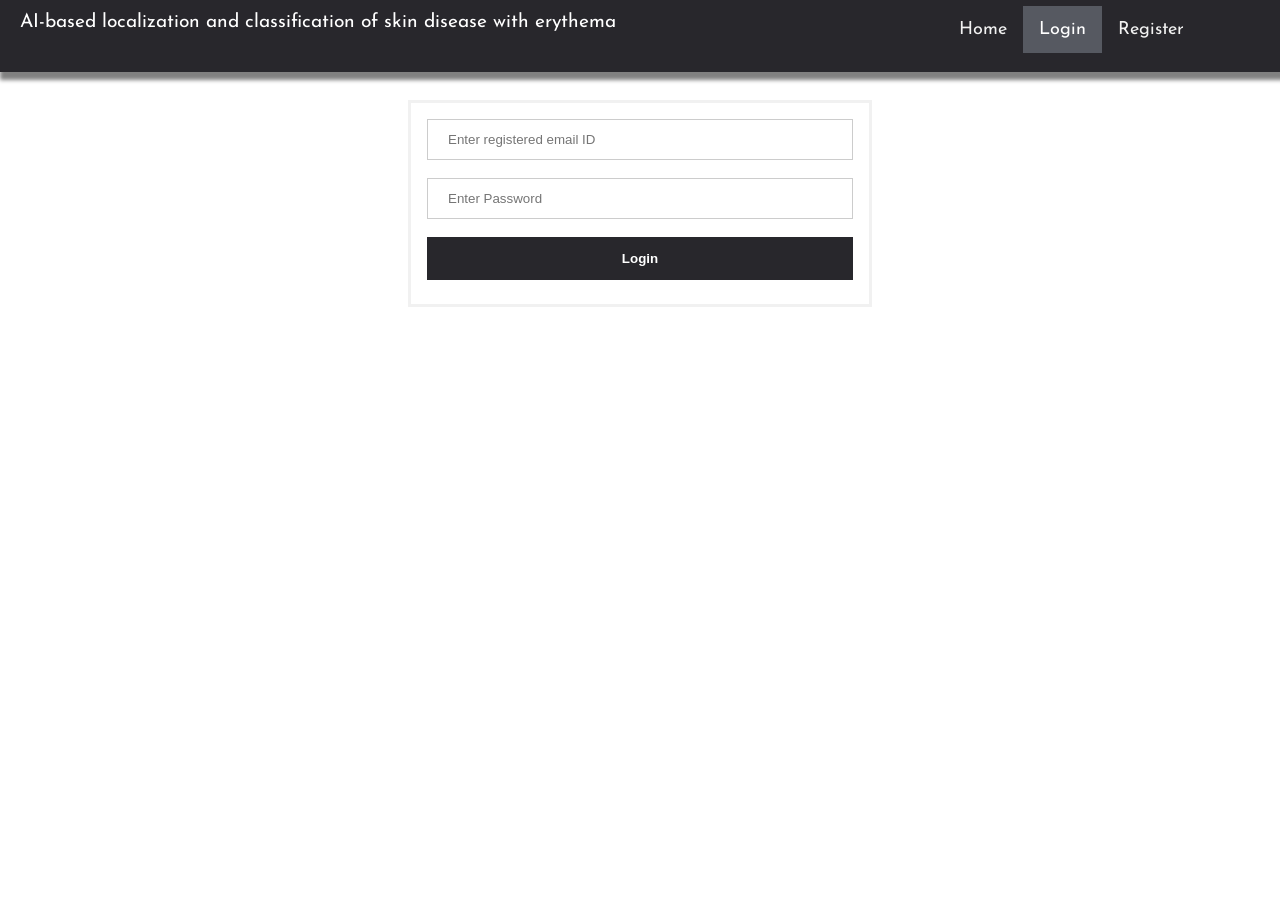
<file: Project Development Phase/Sprint 1/templates/login.html>
<!DOCTYPE html>
<html >

<head>
  <meta charset="UTF-8">
  <meta name="viewport" content="width=device-width, initial-scale=1">
  <title> AI-based localization and classification of skin disease with erythema </title>
  <link href='https://fonts.googleapis.com/css?family=Pacifico' rel='stylesheet' type='text/css'>
<link href='https://fonts.googleapis.com/css?family=Arimo' rel='stylesheet' type='text/css'>
<link href='https://fonts.googleapis.com/css?family=Hind:300' rel='stylesheet' type='text/css'>
<link href='https://fonts.googleapis.com/css?family=Open+Sans+Condensed:300' rel='stylesheet' type='text/css'>
<!link rel="stylesheet" href="{{ url_for('static', filename='css/style.css') }}">
<link href='https://fonts.googleapis.com/css?family=Merriweather' rel='stylesheet'>
<link href='https://fonts.googleapis.com/css?family=Josefin Sans' rel='stylesheet'>
<link href='https://fonts.googleapis.com/css?family=Montserrat' rel='stylesheet'>


<style>
.header {	
			top:0;	
			margin:0px;
			left: 0px;
			right: 0px;
			position: fixed;
			background-color: #28272c;
			color: white;
			box-shadow: 0px 8px 4px grey;
			overflow: hidden;
			padding-left:20px;
			font-family: 'Josefin Sans';
			font-size: 2vw;
			width: 100%;
			height:8%;
			text-align: center;
		}
.topnav {
  overflow: hidden;
  background-color: #333;
}

.topnav-right a {
  float: left;
  color: #f2f2f2;
  text-align: center;
  padding: 14px 16px;
  text-decoration: none;
  font-size: 18px;
}

.topnav-right a:hover {
  background-color: #ddd;
  color: black;
}

.topnav-right a.active {
  background-color: #565961;
  color: white;
}

.topnav-right {
  float: right;
  padding-right:100px;
}
		
.login{
margin-top:-70px;
}
body {

  background-color:#ffffff;
  background-repeat: no-repeat;
  background-size:cover;
  background-position: 0px 0px;
  }
.login{
	margin-top:100px;
}
form {border: 3px solid #f1f1f1; margin-left:400px;margin-right:400px;}

input[type=text], input[type=email],input[type=number],input[type=password] {
  width: 100%;
  padding: 12px 20px;
  display: inline-block;
  margin-bottom:18px;
  border: 1px solid #ccc;
  box-sizing: border-box;
}

button {
  background-color: #28272c;
  color: white;
  padding: 14px 20px;
  margin-bottom:8px;
  border: none;
  cursor: pointer;
  width: 100%;
  font-weight:bold;
}

button:hover {
  opacity: 0.8;
}

.cancelbtn {
  width: auto;
  padding: 10px 18px;
  background-color: #f44336;
}

.imgcontainer {
  text-align: center;
  margin: 24px 0 12px 0;
}

img.avatar {
  width: 30%;
  border-radius: 50%;
}

.container {
  padding: 16px;
}

span.psw {
  float: right;
  padding-top: 16px;
  
}

/* Change styles for span and cancel button on extra small screens */
@media screen and (max-width: 300px) {
  span.psw {
     display: block;
     float: none;
  }
  .cancelbtn {
     width: 100%;
  }
}
  
</style>
</head>

<body style="font-family:Montserrat;">

<div class="header">    
 <div style="width:50%;float:left;font-size:1.5vw;text-align:left;color:white; padding-top:1%">AI-based localization and classification of skin disease with erythema</div>
  <div class="topnav-right" style="padding-top:0.5%;">
    
    <a  href="index.html">Home</a>
    <a class="active" href="login.html">Login</a>
    <a  href="register.html">Register</a>
	
  </div>
</div>
<div id="login" class="login">
	
	
	<form action="prediction.html" method="post">
		

		<div class="container">
			<input type="email" placeholder="Enter registered email ID" name="_id" required><br>
			
			<input type="password" placeholder="Enter Password" name="psw" required>	
        
			<button type="submit">Login</button><br>
    
		</div>
	</form>	
     
</div>

 
</body>
</html>
</file>
